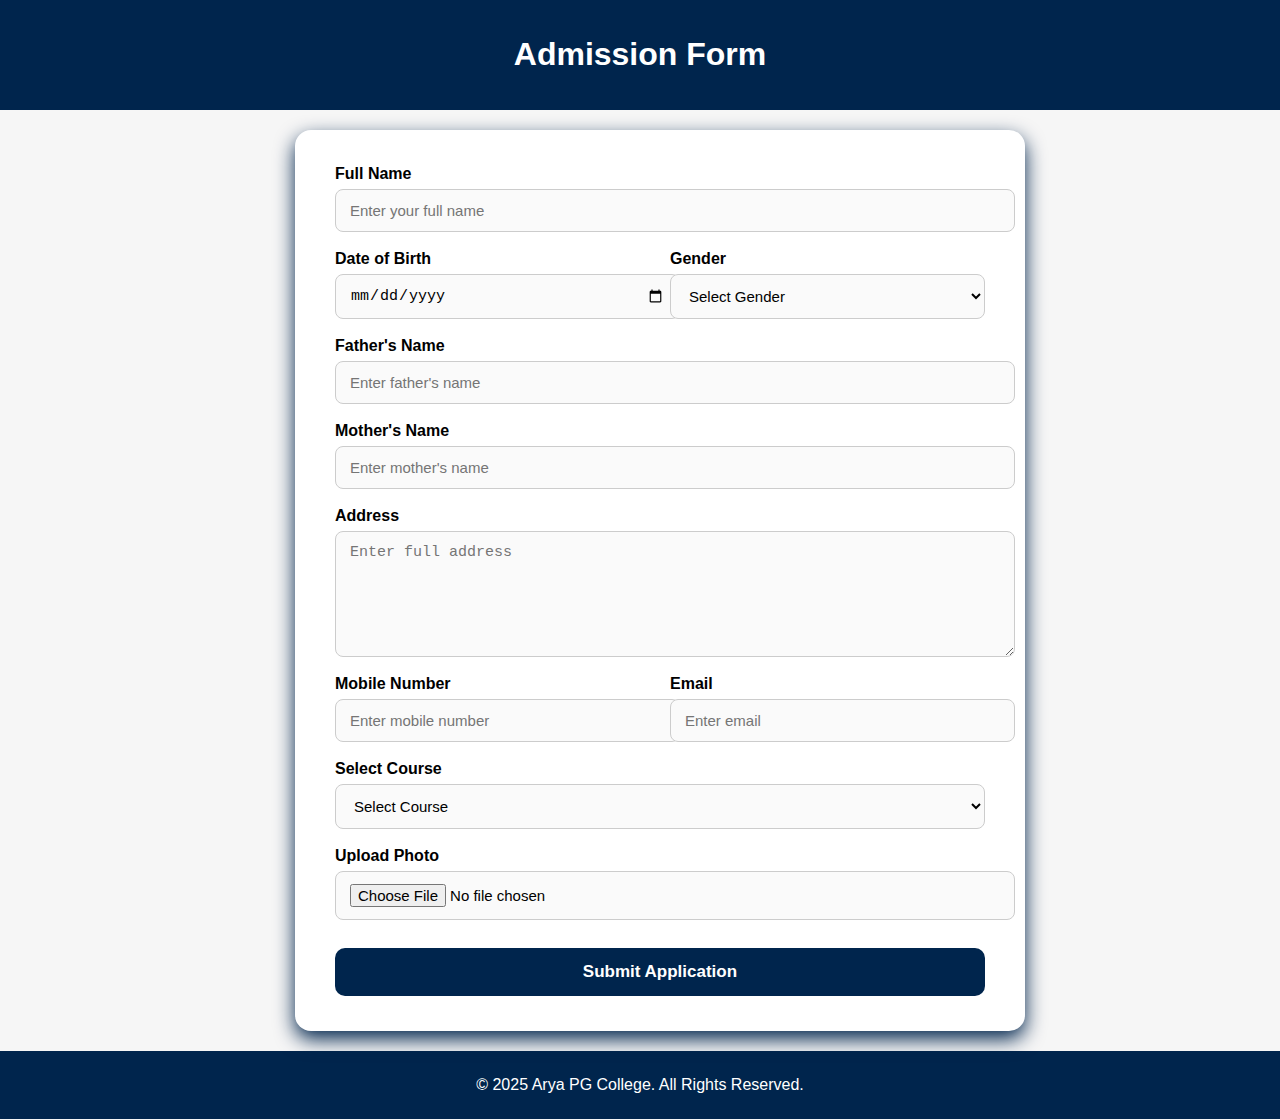
<file: admission.html>
<!DOCTYPE html>
<html lang="en">
<head>
    <meta charset="UTF-8">
    <meta name="viewport" content="width=device-width, initial-scale=1.0">
    <title>College Admission Form</title>
    <link rel="stylesheet" href="styles.css">
</head>
<body>
    <header class="header">
        <h1>Admission Form</h1>
    </header>
    <div class="form-wrapper">
        <form class="admission-form">
            <div class="input-group">
                <label>Full Name</label>
                <input type="text" placeholder="Enter your full name" required>
            </div>
            <div class="input-row">
                <div class="input-group">
                    <label>Date of Birth</label>
                    <input type="date" required>
                </div>
                <div class="input-group">
                    <label>Gender</label>
                    <select required>
                        <option value="">Select Gender</option>
                        <option>Male</option>
                        <option>Female</option>
                        <option>Other</option>
                    </select>
                </div>
            </div>
            <div class="input-group">
                <label>Father's Name</label>
                <input type="text" placeholder="Enter father's name" required>
            </div>
            <div class="input-group">
                <label>Mother's Name</label>
                <input type="text" placeholder="Enter mother's name" required>
            </div>
            <div class="input-group">
                <label>Address</label>
                <textarea placeholder="Enter full address" required></textarea>
            </div>
            <div class="input-row">
                <div class="input-group">
                    <label>Mobile Number</label>
                    <input type="tel" placeholder="Enter mobile number" required>
                </div>
                <div class="input-group">
                    <label>Email</label>
                    <input type="email" placeholder="Enter email" required>
                </div>
            </div>
            <div class="input-group">
                <label>Select Course</label>
                <select required>
                    <option value="">Select Course</option>
                    <option>B.A.</option>
                    <option>B.Com</option>
                    <option>B.Sc</option>
                    <option>BCA</option>
                    <option>M.A.</option>
                    <option>M.Com</option>
                </select>
            </div>
            <div class="input-group">
                <label>Upload Photo</label>
                <input type="file" accept="image/*">
            </div>
            <button class="submit-btn">Submit Application</button>
        </form>
    </div>
    <footer class="footer">© 2025 Arya PG College. All Rights Reserved.</footer>
</body>
</html>
</file>
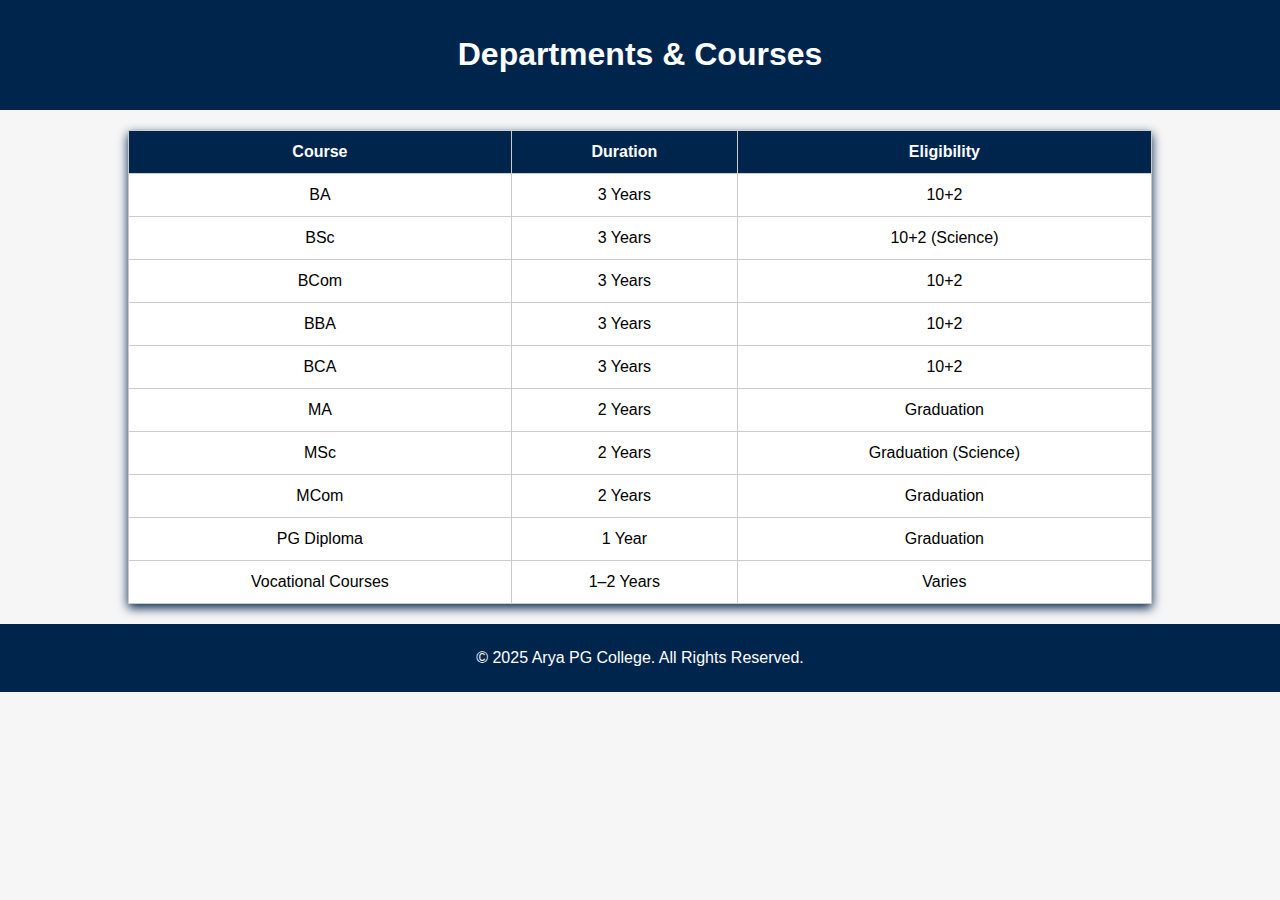
<file: table.html>
<!DOCTYPE html>
<html>
<head>
    <title>Departments</title>
    <link rel="stylesheet" href="styles.css">
</head>
<body>
    <header class="header">
        <h1>Departments & Courses</h1>
    </header>
    <table class="table">
        <tr>
            <th>Course</th>
            <th>Duration</th>
            <th>Eligibility</th>
        </tr>
        <tr><td>BA</td><td>3 Years</td><td>10+2</td></tr>
        <tr><td>BSc</td><td>3 Years</td><td>10+2 (Science)</td></tr>
        <tr><td>BCom</td><td>3 Years</td><td>10+2</td></tr>
        <tr><td>BBA</td><td>3 Years</td><td>10+2</td></tr>
        <tr><td>BCA</td><td>3 Years</td><td>10+2</td></tr>
        <tr><td>MA</td><td>2 Years</td><td>Graduation</td></tr>
        <tr><td>MSc</td><td>2 Years</td><td>Graduation (Science)</td></tr>
        <tr><td>MCom</td><td>2 Years</td><td>Graduation</td></tr>
        <tr><td>PG Diploma</td><td>1 Year</td><td>Graduation</td></tr>
        <tr><td>Vocational Courses</td><td>1–2 Years</td><td>Varies</td></tr>
    </table>
    <footer class="footer">
        © 2025 Arya PG College. All Rights Reserved.
    </footer>
</body>
</html>
</file>
<file: styles.css>
body {
    margin: 0;
    font-family: Arial;
    background: #f6f6f6;
}
.header {
    background: #00254d;
    color: white;
    padding: 15px;
    display: flex;
    align-items: center;
    justify-content: space-around;
}
.logo {
    height: auto;
    width: 40%;
}
.nav {
    list-style: none;
    display: flex;
    gap: 20px;
}
.nav li a {
    color: white;
    text-decoration: none;
    font-size: 16px;
}
.nav li a:hover {
    color: #cce0ff;
}
.hero {
    color: white;
    font-weight: bolder;
    padding: 40px;
    background: #d7e3f4;
    text-align: center;
    background-image: url('https://www.aryapgcollege.ac.in/assets/img/showcase/8.JPG');
    background-size: cover;
    background-repeat: no-repeat;
    height: 350px;
    width: 100%;
}
.hero h1 {
    margin-top: 250px;
    font-size: 600%;
    margin-bottom: 10%;
}
.index2-bg {
    background-image: url('https://www.joonsquare.com/usermanage/image/business/arya-college-panipat-3784/arya-college-panipat-arya01.jpg');
    background-size: cover;
    background-repeat: no-repeat;
    background-attachment: fixed;
}
.links-section {
    padding: 20px;
    background: white;
    width: 90%;
    margin: 20px auto;
    border-left: 5px solid #003366;
}
.table {
    width: 80%;
    margin: 20px auto;
    border-collapse: collapse;
    background: white;
    box-shadow: 0 4px 10px #00254d;
}
.table td {
    border: 1px solid #ccc;
    padding: 12px;
    text-align: center;
}
.table th {
    background-color: #00254d;
    color: white;
    border: 1px solid #ccc;
    padding: 12px;
    text-align: center;
}
.form-wrapper {
    width: 100%;
    min-height: 100vh;
    padding: 20px;
    display: flex;
    justify-content: center;
    align-items: center;
}
.admission-form {
    padding: 35px 40px;
    max-width: 650px;
    width: 100%;
    background: #fff;
    border-radius: 16px;
    box-shadow: 0 8px 20px #00254d;
    animation: slideUp 0.6s ease-out;
}
@keyframes slideUp {
    from { transform: translateY(30px); opacity: 0; }
    to { transform: translateY(0); opacity: 1; }
}
.admission-form h2 {
    margin-bottom: 25px;
    font-size: 26px;
    text-align: center;
    color: #000;
}
.input-group {
    margin-bottom: 18px;
    display: flex;
    flex-direction: column;
}
.input-group label {
    margin-bottom: 6px;
    font-weight: 600;
}
input, textarea, select {
    padding: 12px 14px;
    font-size: 15px;
    border: 1.8px solid #ccc;
    border-radius: 8px;
    background: #fafafa;
    transition: 0.3s;
    width: 100%;
}
input:focus, textarea:focus, select:focus {
    background: #fff;
    border-color: #00254d;
    box-shadow: 0 0 6px #00254d;
}
textarea {
    min-height: 100px;
    resize: vertical;
}
.input-row {
    display: flex;
    gap: 20px;
}
.input-row .input-group {
    flex: 1;
}
.submit-btn {
    padding: 14px;
    width: 100%;
    margin-top: 10px;
    border: none;
    border-radius: 10px;
    background: #00254d;
    color: #fff;
    font-size: 17px;
    font-weight: 600;
    cursor: pointer;
    transition: 0.3s;
}
.submit-btn:hover {
    transform: translateY(-2px);
    box-shadow: 0 6px 12px rgba(0,0,0,0.15);
}
@media (max-width: 600px) {
    .input-row {
        flex-direction: column;
    }
    .admission-form {
        padding: 25px;
    }
}
.links {
    background-color: #003366;
    margin-top: 0%;
    color: white;
    padding: 30px;
    justify-content: center;
}
.links div {
    border-left: white dotted;
}
.links h3 {
    margin-left: 5%;
}
.links h1 {
    margin-top: -20px;
}
a {
    color: white;
    font-weight: lighter;
}
a:hover {
    color: blue;
}
.footer {
    background: #00254d;
    color: white;
    padding: 25px;
    text-align: center;
}
</file>
